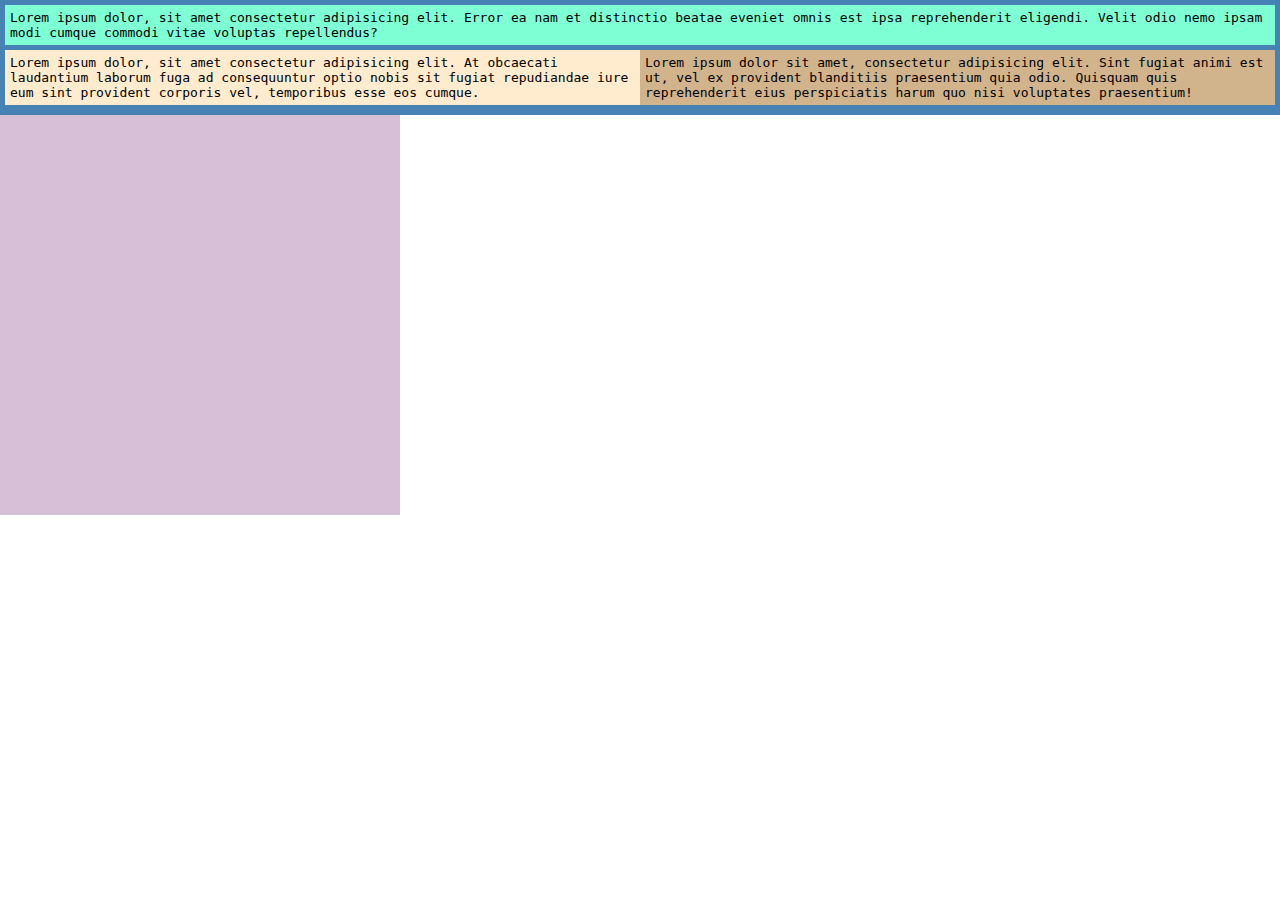
<file: Projetos testes/index.html>
<!DOCTYPE html>
<html lang="en">
<head>
    <meta charset="UTF-8">
    <meta name="viewport" content="width=device-width, initial-scale=1.0">
    <title>Document</title>
    <link rel="stylesheet" href="./style.css">
</head>
<body>
    <section>
        <div class="container">
            <div class="d1">
                <p>Lorem ipsum dolor, sit amet consectetur adipisicing elit. Error ea nam et distinctio beatae eveniet omnis est ipsa reprehenderit eligendi. Velit odio nemo ipsam modi cumque commodi vitae voluptas repellendus?</p>
            </div>
            <div class="d2">
                <p>Lorem ipsum dolor, sit amet consectetur adipisicing elit. At obcaecati laudantium laborum fuga ad consequuntur optio nobis sit fugiat repudiandae iure eum sint provident corporis vel, temporibus esse eos cumque.</p>
            </div>
            <div class="d3">
                <p>Lorem ipsum dolor sit amet, consectetur adipisicing elit. Sint fugiat animi est ut, vel ex provident blanditiis praesentium quia odio. Quisquam quis reprehenderit eius perspiciatis harum quo nisi voluptates praesentium!</p>
            </div>
        </div>
    </section>
    <section>
        <div class="animations">

        </div>
    </section>
</body>
</html>
</file>
<file: Projetos testes/style.css>
*{
    margin: 0;
    padding: 0;
    box-sizing: border-box;
    font-family: monospace;
}

.container{
    max-width: 1366px;
    display: flex;
    padding: 5px;
    margin: 0 auto;
    background-color: steelblue;
    flex-wrap: wrap;
    align-items: flex-start;
    justify-content: space-between;
}

.container div{
    padding: 5px;
    margin-bottom: 5px;
}

.d1{
    background-color: aquamarine;
}

.d2{
    background-color: blanchedalmond;
    width: 50%;
}

.d3{
    background-color: tan;
    width: 50%;
}

.animations{
    height: 400px;
    width: 400px;
    background-color: thistle;
}
</file>
